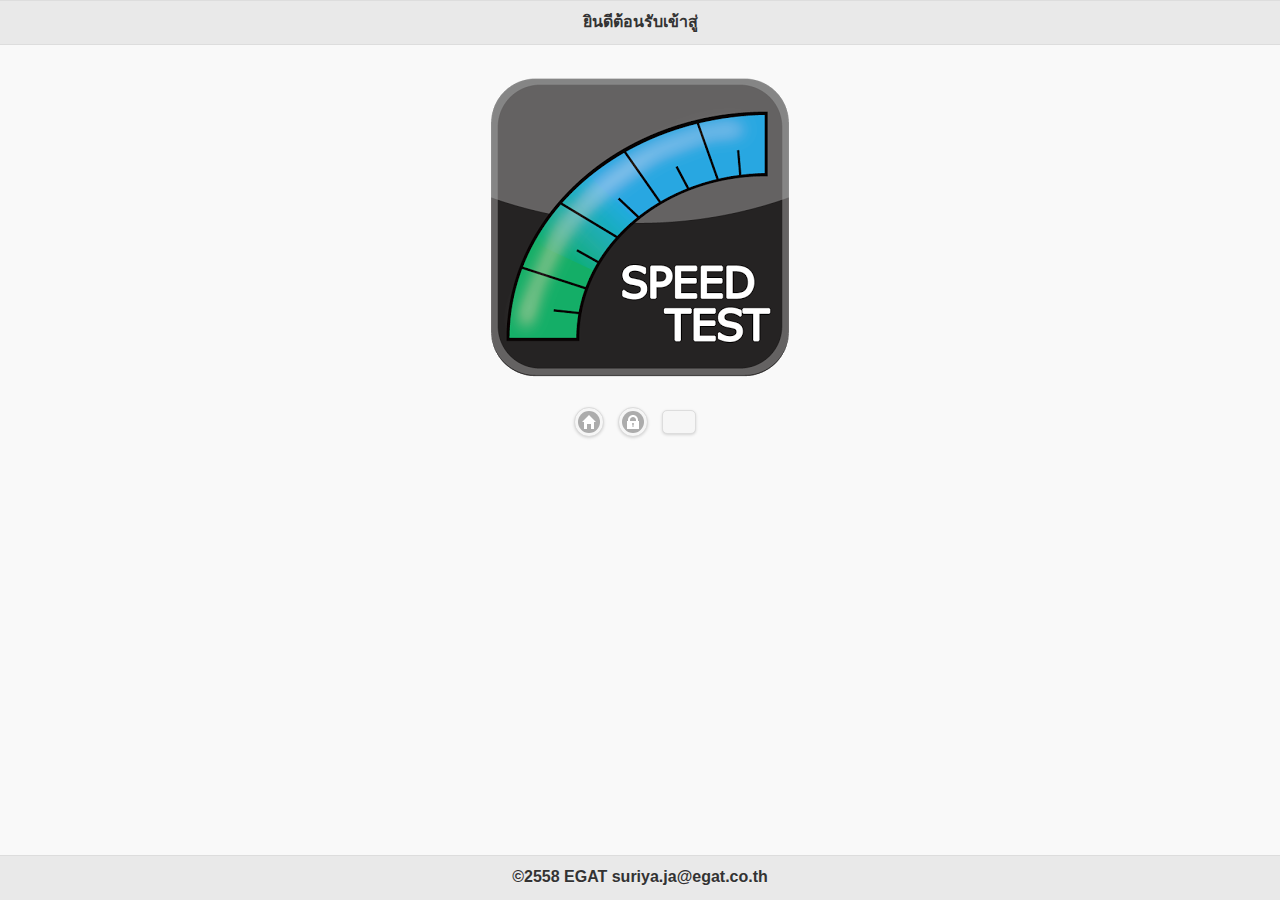
<file: index.html>
<!DOCTYPE html>
<html>
    <head>
        <title>SUB Station Speed Monitor</title>
        <meta charset="UTF-8">
        <meta name="viewport" content="width=device-width, initial-scale=1.0">
        <link href="css/themes/default/jquery.mobile-1.4.5.min.css" rel="stylesheet" type="text/css"/>
        <link href="css/app.css" rel="stylesheet" type="text/css"/>
        <script src="js/jquery.min.js" type="text/javascript"></script>
        <script src="js/jquery.mobile-1.4.5.min.js" type="text/javascript"></script>
    </head>

    <body>
        <section data-role="page" id="home" data-title="Welcome">
            <header data-role="header">                
                <h1>ยินดีต้อนรับเข้าสู่</h1>                
            </header>
            <div data-role="content">
                <p class="plink"><img src="images/speed1.png" alt=""></p>
                <p class="plink"><a href="#main-menu" data-role="button" data-inline="true" data-icon="home" data-iconpos="notext"></a>
                <a href="#login" data-role="button" data-inline="true" data-icon="lock" data-iconpos="notext"></a>    
                <a href="hello.php" data-role="button" data-inline="true" data-icon="grid" data-iconpos="hello"></a></p>
            </div>   
        
            <footer data-role="footer" data-position="fixed">
                <h3>&copy;2558 EGAT suriya.ja@egat.co.th</h3>
            </footer>
        </section>
       
        
        <section data-role="page" id="speedtype-list">
            <header data-role="header">
                <h1>List View</h1>
            </header>
            
            <a href="" data-rel="back" data-role="button" data-icon="arrow-l" >Back</a>
            <a href="index.html#main-menu" rel="external" data-role="button" data-icon="grid" >Menu</a>
            <div data-role="content">
                <ul data-role="listview" data-inset="true" id="splist">
                    <li data-icon="plus">
                        <a>A</a>
                    </li>
                    <li data-icon="plus">
                        <a>B</a>
                    </li>
                </ul>
            </div>
            <!--
            <footer data-role="footer">
               // <h3>© Copyright 2015 Suriya</h3>
            </footer>  
            -->
        </section>        
            
        
       
        
       <section data-role="page" id="login">
            <header data-role="header">
                <h1>Main Menu</h1>
                
            </header>
           <div data-role="content">
            <form>
                <div class="ui-field-contain">
                     <label>User</label>
                    <input type="text" placeholder="User" >
                </div>
                
                <div class="ui-field-contain">
                     <label>Password</label>
                    <input type="password" placeholder="password" data-clear-btn="true">
                </div>
                
                <div class="ui-field-contain">
                        <fieldset data-role="controlgroup" data-type="horizontal">
                            <button type="submit" data-icon="check">Send</button>
                            <button type="Reset" data-icon="delete">Cancel</button>
                        </fieldset>
                </div>     
            </form>
           </div>
           <footer data-role="footer">
                <h3>© Copyright 2015 Suriya</h3>
            </footer>
        </section>
        
        
        
        

        <section data-role="page" id="main-menu">
            <header data-role="header">
                <h1>Main Menu</h1>
                <img src="images/speed1.png" alt="">
                <a href="" data-rel="back" data-role="button" data-icon="arrow-l">Back</a>
                <a href="#main-menu" data-role="button" data-icon="grid" >Menu</a>
            </header>
            <div data-role="content">
                <div data-role="controlgroup">
                <a href="#about-us" data-rel="dialog" data-role="button"  data-icon="tag" data-iconpos="top">AboutUs</a>
                <a href="general.html#history" rel="external" data-role="button"  data-icon="tag" data-iconpos="top">General Info</a>
                <a href="#app-detail" data-rel="dialog" data-role="button"  data-icon="info" data-iconpos="top">Application Detail</a>
                <a href="#speedtype-list" data-role="button"  data-icon="info" data-iconpos="top">Report List View</a>
                <a href="speed-input.html#myfrom" rel="external" data-role="button"  data-icon="edit" data-iconpos="top">Input Speed Data</a>
                
                </div>
             </div>
            <footer data-role="footer">
                <h3>© Copyright 2015 Suriya</h3>
            </footer>
        </section>

        
        

        <section data-role="page" id="app-detail">
            <header data-role="header">
                <h1>Aplication detail</h1>
                Substation Speed Network Monitor Version 1.0<br>
                For test speed from substation to Network Monitor<br>
                Speed test Substation --> TO  -->> speedtest.egat.co.th
                
            </header>
            <div data-role="content">
                              
            </div>
            <footer data-role="footer">
                <h3>© Copyright 2015 Suriya</h3>
            </footer>                       
        </section>


        <section data-role="page" id="about-us">
            <header data-role="header" >
                <div class="ui-body ui-body-a ui-corner-all" ></div>
                <a href="" data-rel="back" data-role="button" data-icon="arrow-l" >Back</a>
                
            </header>   
           
            <div data-role="content">
                
            <h3 class="ui-bar ui-bar-a ui-corner-all">About-us</h3>
            <div class="ui-body ui-body-a ui-corner-all" >
                <!-- 
                <a href="" data-rel="back" data-role="button" data-icon="close" >Back</a>
                 
                <a href="index.html#main-menu" rel="external" data-role="button" data-icon="grid" >Menu</a>
                -->
                
            <p>
               Suriya Jadphoom;
                Inormation Technology Section:
                (NRODIT)<br>
                Northern Region Operation Division<br>
                suriya.ja@egat.co.th;
                04-741-5823
               </div>
            
           </div>
            
            <!--
            <div data-role="content">
             <div class="ui-body ui-body-a ui-corner-all" >    
            <h3 class="ui-bar ui-bar-a ui-corner-all">About-us</h3>
            <p>
               Suriya Jadphoom;
                Inormation Technology Section:
                (NRODIT)<br>
                Northern Region Operation Division<br>
                suriya.ja@egat.co.th;
                04-741-5823
               </div>
            <p class="plink"><a href="#home">home</a></p>
           </div>
            -->
           
            <!--
            <div data-role="content">
                 <div class="ui-corner-all custom-corner">
             <div class="ui-bar ui-bar-a" >    
                 <h3 >About-us</h3></div>
            <p>
               Suriya Jadphoom;
                Inormation Technology Section:
                (NRODIT)<br>
                Northern Region Operation Division<br>
                suriya.ja@egat.co.th;
                04-741-5823
               <div class="ui-body ui-body-a">
            <p class="plink"><a href="#home">home</a></p>
           </div>
            
            </div>-->
            
            
            <footer data-role="footer">
                <h3>© Copyright 2015 Suriya</h3>
            </footer>

        </section>
        
        <script type="text/javascript">
            var serviceURL="http://10.20.93.85/subspeed_service/getdata.php";
            var serviceURL2="http://10.20.93.85/subspeed_service/sptgetdata.php";
            var speedtype;
            var spt;
           
            $("#speedtype-list").on('pageinit',function(){
                //alert("hello")
                //$.getJSON(serviceURL,function (data){
                //   $("#splist li").remove(); 
                  
                   
            //    });
            });
            
            $(document).on('pageshow',"#speedtype-list",function(){
                $.getJSON(serviceURL,function (data){
                   $("#splist li").remove(); 
                   speedtype=data.items;
                   $.each(speedtype,function(index,spt){
                       //alart(spt.date);
                       $("#splist").append("<li><a href='detail.html?id="+spt.id+"'>"+spt.sp_download+"</a></li>");
                       });
                    $("#splist").listview('refresh');
                    });    
            });
            
            
            $(document).on('pageshow',"#sub_detail",function (){
                var id=getUrlVars()["id"];
                $.getJSON(serviceURL2+"?id="+id,function (data){
                    var a = data.items;
                    $.each(a,function (index,val){
                        $("#sp1").html(val.sp_download_min);
                        
                    });
                    
                });
                //alert(id);
            });          
            
            function getUrlVars() {
                var vars = [], hash;
                var hashes = window.location.href.slice(window.location.href.indexOf('?') + 1).split('&');
                for (var i = 0; i < hashes.length; i++)
                {
                    hash = hashes[i].split('=');
                    vars.push(hash[0]);
                    vars[hash[0]] = hash[1];
                }
                return vars;
            } 
            
        </script>

    </body>
</html>
</file>
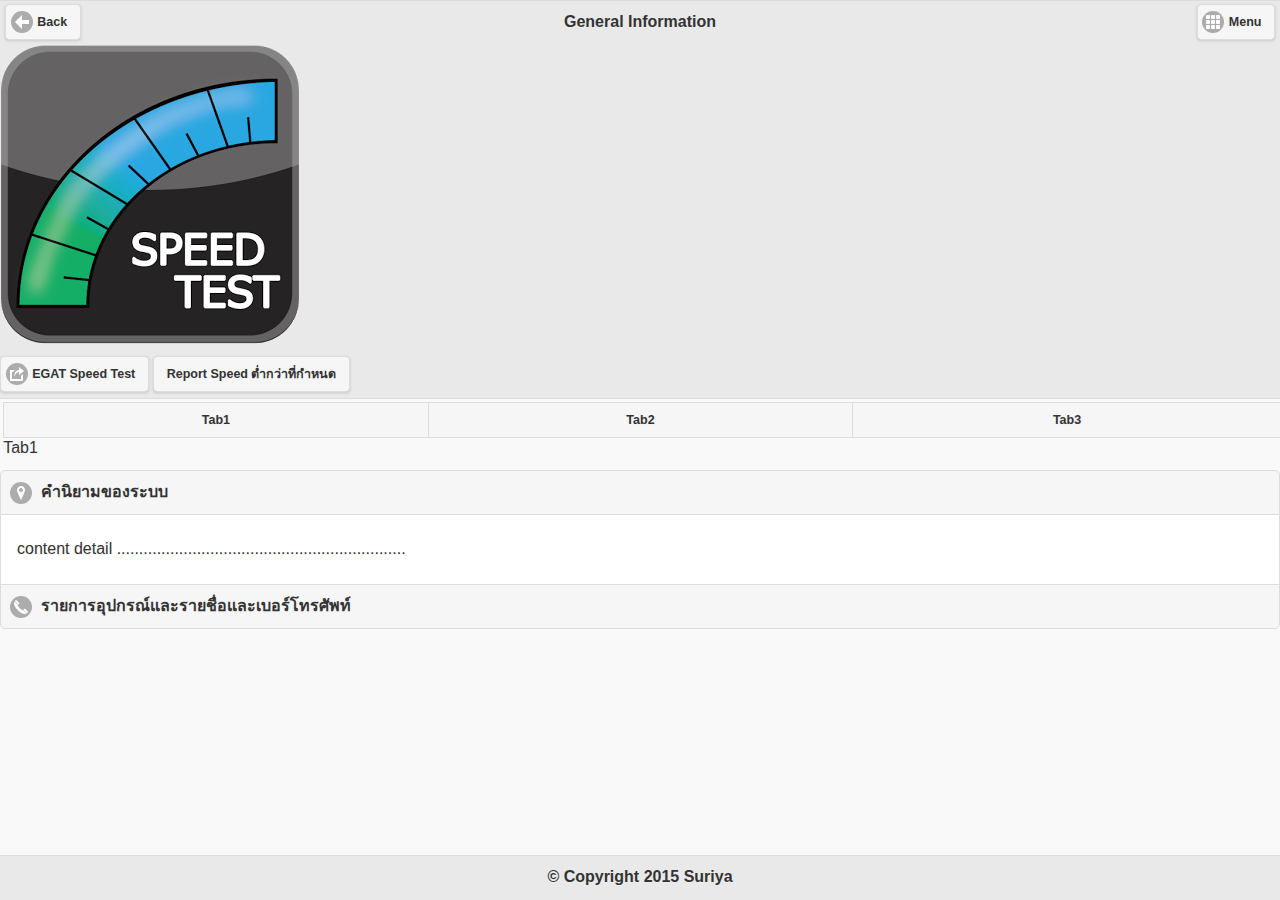
<file: general.html>
<!DOCTYPE html>
<html>
    <head>
        <title>General</title>
        <meta charset="UTF-8">
        <meta name="viewport" content="width=device-width, initial-scale=1.0">
        <link href="css/themes/default/jquery.mobile-1.4.5.min.css" rel="stylesheet" type="text/css"/>
        <link href="css/app.css" rel="stylesheet" type="text/css"/>
        <script src="js/jquery.min.js" type="text/javascript"></script>
        <script src="js/jquery.mobile-1.4.5.min.js" type="text/javascript"></script>
    </head>
    <body>
               
        <section data-role="page" id="history">
        <header data-role="header">
            <h1>General Information</h1>
            <img src="images/speed1.png" alt="">
                <a href="" data-rel="back" data-role="button" data-icon="arrow-l" >Back</a>
                <a href="index.html#main-menu" rel="external" data-role="button" data-icon="grid" >Menu</a>
            <div>
                <a href="http://speedtest.egat.co.th/" data-icon="action" data-role="button">EGAT Speed Test</a>
                <a data-role="button">Report Speed ต่ำกว่าที่กำหนด</a>                
                 
            </div>
                            
        </header>
            
         <!--   
        <div data-role="content">
            
            <div data-role="navbar" data-iconpos="left" data-grid="d">
                <ul>
                    <li><a data-icon="calendar" >A</a></li>
                    <li><a data-icon="camera" >B</a></li>
                    <li><a data-icon="search" >C</a></li>
                    <li><a data-icon="user" >D</a></li>
                    <li><a data-icon="mail" >E</a></li>
                    <li><a data-icon="mail" >F</a></li>
                </ul>    
            </div>
        </div>        
        -->    
        
        <div data-role="tabs">
            <div data-role="navbar">
                <ul>
                    <li><a href="#tab1">Tab1</a></li>
                    <li><a href="#tab2">Tab2</a></li>
                    <li><a href="#tab3">Tab3</a></li>
                </ul>    
             </div>   
            <div id="tab1">
                Tab1
            </div>   
            <div id="tab2">
                Tab2
            </div> 
            <div id="tab3">
                Tab3
            </div>  
            
        </div>
        
        
            <div data-role="collapsible-set">  
            <div data-role="collapsible" data-collapsed='false' data-collapsed-icon="phone" data-expanded-icon="location">
                <h2>คำนิยามของระบบ</h2>
                <p>content detail .................................................................</p>
            </div>    
            <div data-role="collapsible" data-collapsed='true' data-collapsed-icon="phone" data-expanded-icon="location" data-insert="false">
                <h2>รายการอุปกรณ์และรายชื่อและเบอร์โทรศัพท์</h2>
                <p>.................................................................</p>
                
                <div data-role="collapsible-set">
                    <div data-role="collapsible" data-collapsed='true' data-collapsed-icon="phone" data-expanded-icon="location">
                        <h2>รายการอุปกรณ์ที่ใช้งาน</h2>
                        <p>content detail .................................................................</p>
                    </div>    
                    <div data-role="collapsible" data-collapsed='true' data-collapsed-icon="phone" data-expanded-icon="location">
                        <h2>หน่วยงาน Help Desk</h2>
                        <p>แผนกเทคโนโลยีสารสนเทศ อปน. 04-741-5820<br>
                        แผนก Network ภุมิภาค 70-65313<br>  
                        </p>
                    </div> 
                </div>
             </div>
            </div>
            
            
               
            
                
                
            <footer data-role="footer" data-position="fixed">           
               <h3>© Copyright 2015 Suriya</h3>
            </footer>
         </section>
        <section data-role="page" id="report-list"></section>
     </body>
</html>       
            
                
<!--
To change this license header, choose License Headers in Project Properties.
To change this template file, choose Tools | Templates
and open the template in the editor.
-->
</file>
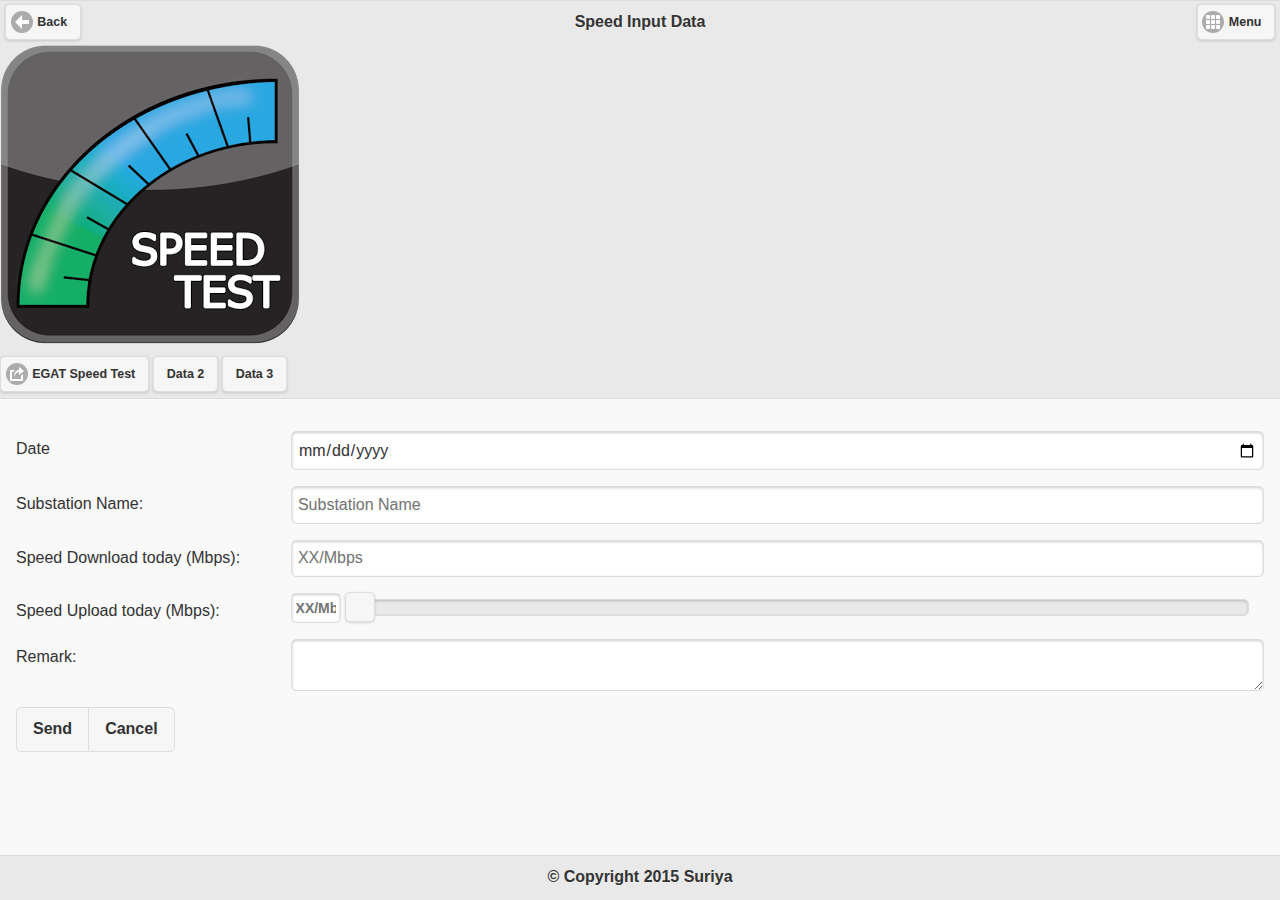
<file: speed-input.html>
<!DOCTYPE html>
<html>
    <head>
        <title>Speed Input</title>
        <meta charset="UTF-8">
        <meta name="viewport" content="width=device-width, initial-scale=1.0">
        <link href="css/themes/default/jquery.mobile-1.4.5.min.css" rel="stylesheet" type="text/css"/>
        <script src="js/jquery.min.js" type="text/javascript"></script>
        <script src="js/jquery.mobile-1.4.5.min.js" type="text/javascript"></script>
    </head>
    
    <body>
      
        <section data-role="page" id="my-from">
        
        <header data-role="header" data-add-back-btn="true">
            <h1>Speed Input Data</h1>
            <img src="images/speed1.png" alt="">
                <a href="" data-rel="back" data-role="button" data-icon="arrow-l" >Back</a>
                <a href="index.html#main-menu" rel="external" data-role="button" data-icon="grid" >Menu</a>
            <div>
                <a href="http://speedtest.egat.co.th/" data-icon="action" data-role="button">EGAT Speed Test</a>
                <a data-role="button">Data 2</a>
                <a data-role="button">Data 3</a> 
            </div>
                            
        </header>
            
            <div data-role="content"> 
                <form>
                    <div class="ui-field-contain">
                        <label>Date</label>
                        <input type="date">
                    </div>
                    <div class="ui-field-contain">
                        <label>Substation Name:</label>
                        <input type="text" placeholder="Substation Name" data-clear-btn="true">
                    </div>
                    <div class="ui-field-contain">
                        <label>Speed Download today (Mbps):</label>
                        <input type="number" min="1.5" max="100.5" step="0.1" placeholder="XX/Mbps">
                    </div>
                    <div class="ui-field-contain">
                        <label>Speed Upload today (Mbps):</label>
                        <input type="range" min="0.1" max="100" step="0.1" placeholder="XX/Mbps">
                    </div>
                    <div class="ui-field-contain">
                        <label>Remark:</label>
                        <textarea></textarea>
                    </div>
                    
                    <div class="ui-field-contain">
                        <filedset data-role="controlgroup" data-type="horizontal">
                            <button type="submit">Send</button>
                            <button type="Reset">Cancel</button>
                        </filedset>
                    </div> 
                    
                     <!--
                    <div class="ui-field-contain">
                        <label>Time:</label>
                        <input type="time">
                    </div>
                    <div class="ui-field-contain">
                        <label>DateTime:</label>
                        <input type="Datetime">
                    </div>
                    <div class="ui-field-contain">
                        <label>Week:</label>
                        <input type="Week" >
                    </div>
                    <div class="ui-field-contain">
                        <label>Month:</label>
                        <input type="month" >
                    </div>
                    <div class="ui-field-contain">
                        <label>Remark:</label>
                        <textarea></textarea>
                    </div>
                    <div class="ui-field-contain">
                        <label>Search:</label>
                        <input type="search">
                    </div>
                    <div class="ui-field-contain">
                        <label>Age:</label>
                        <input type="range" min="20.5" max="60.5" step=".1">
                    </div>
                    <div class="ui-field-contain">
                        <label>Speed Upload today (Mbps):</label>
                        <input type="number" placeholder="XX/Mbps">
                    </div>
                    
                    <div class="ui-field-contain">
                        <fieldset data-role="controlgrop" data-type="horizontal">
                            <legend>SEX:</legend> 
                             <input type="radio" name="rd1" id="rd1">
                            <label for="rd1">M</label>
                            <input type="radio" name="rd1" id="rd2">
                            <label for="rd2">W</label>
                            <input type="radio" name="rd1" id="rd3">
                            <label for="rd3">Other</label>
                        </fieldset>                        
                    </div>
                        
                    
                    <div class="ui-field-contain">
                        <fieldset data-role="controlgroup" data-type="horizontal">
                        <label for="chk1">Thai</label>                        
                        <input type="checkbox" name="chk1" id="chk1">
                        <label for="chk2">Bkk</label>
                        <input type="checkbox" name="chk2" id="chk2">
                        </fieldset>
                    </div>
                    
                    <div class="ui-field-contain">
                        <label>Switch</label>
                        <select data-role="slider">
                            <option>OFF</option>
                            <option>ON</option>
                        </select>    
                    </div>    
                    
                    <div class="ui-field-contain">
                        <label>Province</label>
                        
                        <select data-mini="true">
                            <option>Phichit</option>
                            <option>Nonthaburee</option>
                            <option>Phisanulok</option>
                            <option>ChangMai</option>
                        </select>    
                    </div> 
                    
                    <div class="ui-field-contain">
                        <label>Province</label>
                        <select name="province" data-native-menu="false" multiple="multiple" id="province" data-mini="true">
                            <option >Phichit</option>
                            <option>Nonthaburee</option>
                            <option>Phisanulok</option>
                            <option>ChangMai</option>
                        </select>    
                    </div> 
                   
                    <div class="ui-field-contain">
                        <label>E-mail:</label>
                        <input type="text" placeholder="E-mail">
                    </div>
                    <div class="ui-field-contain">
                        <label>Tel:</label>
                        <input type="text" placeholder="tel">
                    </div>
                    <div class="ui-field-contain">
                        <label>URL:</label>
                        <input type="text" placeholder="url">
                    </div>
                    <div class="ui-field-contain">
                        <label>Age:</label>
                        <input type="number" placeholder="number" min="20" max="60">
                    </div>
                    -->
                </form>    
            </div>     
           
         <!--    
        <div>   
            <div data-role="content">
                 <div class="ui-grid-a">
                      <div class="ui-block-a">
                          <a data-role="button">A</a>
                      </div>    
                      <div class="ui-block-b">
                          <a data-role="button">B</a>
                      </div>
                 </div>
                
                <div class="ui-grid-b">
                     <div class="ui-block-a">
                         <a data-role="button">A</a>
                     </div>
                     <div class="ui-block-b">
                          <a data-role="button">B</a>
                     </div>
                     <div class="ui-block-c">
                          <a data-role="button">C</a>
                     </div>
                </div>    
                 
                <div class="ui-grid-c">
                     <div class="ui-block-a">
                         <a data-role="button">A</a>
                     </div>
                     <div class="ui-block-b">
                          <a data-role="button">B</a>
                     </div>
                     <div class="ui-block-c">
                          <a data-role="button">C</a>
                     </div>
                    <div class="ui-block-d">
                          <a data-role="button">D</a>
                     </div>
                </div>    
                
                <div class="ui-grid-d">
                     <div class="ui-block-a">
                         <a data-role="button">A</a>
                     </div>
                     <div class="ui-block-b">
                          <a data-role="button">B</a>
                     </div>
                     <div class="ui-block-c">
                          <a data-role="button">C</a>
                     </div>
                    <div class="ui-block-d">
                          <a data-role="button">D</a>
                     </div>
                    <div class="ui-block-e">
                          <a data-role="button">E</a>
                     </div>
                </div>    
             </div>        
        </div> 
         -->    
         
         <!-- 
        <div data-role="content">
            1239999999999999
            <div data-role="navbar" data-iconpos="left" data-grid="b">
                <ul>
                    <li><a data-icon="calendar" >A</a></li>
                    <li><a data-icon="camera" >B</a></li>
                    <li><a data-icon="search" >C</a></li>
                    <li><a data-icon="user" >D</a></li>
                    <li><a data-icon="mail" >E</a></li>
                    <li><a data-icon="mail" >F</a></li>
                </ul>    
            </div>
        </div>        
        -->
        
        
        
         
            <footer data-role="footer" data-position="fixed">
        <!-- 
                <div data-rol="controlgroup" data-type="horizontal">
                    <a data-role="button">info 1</a>
                    <a data-role="button">info 2</a>
                    <a data-role="button">info 3</a>
                </div>
                
                <div data-role="navbar" data-iconpos="left" data-grid="d">
                <ul>
                    <li><a data-icon="calendar" >A</a></li>
                    <li><a data-icon="camera" >B</a></li>
                    <li><a data-icon="search" >C</a></li>
                    <li><a data-icon="user" >D</a></li>
                    <li><a data-icon="mail" >E</a></li>                    
                 </ul>    
            </div>  
        -->
        
               <h3>© Copyright 2015 Suriya</h3>
            </footer>
         </section>
     </body>
</html>
</file>
<file: css/app.css>
/*
To change this license header, choose License Headers in Project Properties.
To change this template file, choose Tools | Templates
and open the template in the editor.
*/
/* 
    Created on : 13-Oct-2015, 14:52:13
    Author     : EGAT
*/
p.plink{
    text-align: center;
}

.custom-corners .ui-bar {
-webkit-border-top-left-radius: inherit;
border-top-left-radius: inherit;
-webkit-border-top-right-radius: inherit;
border-top-right-radius: inherit;
}
.custom-corners .ui-body {
border-top-width: 0;
-webkit-border-bottom-left-radius: inherit;
border-bottom-left-radius: inherit;
-webkit-border-bottom-right-radius: inherit;
border-bottom-right-radius: inherit;
}
</file>
